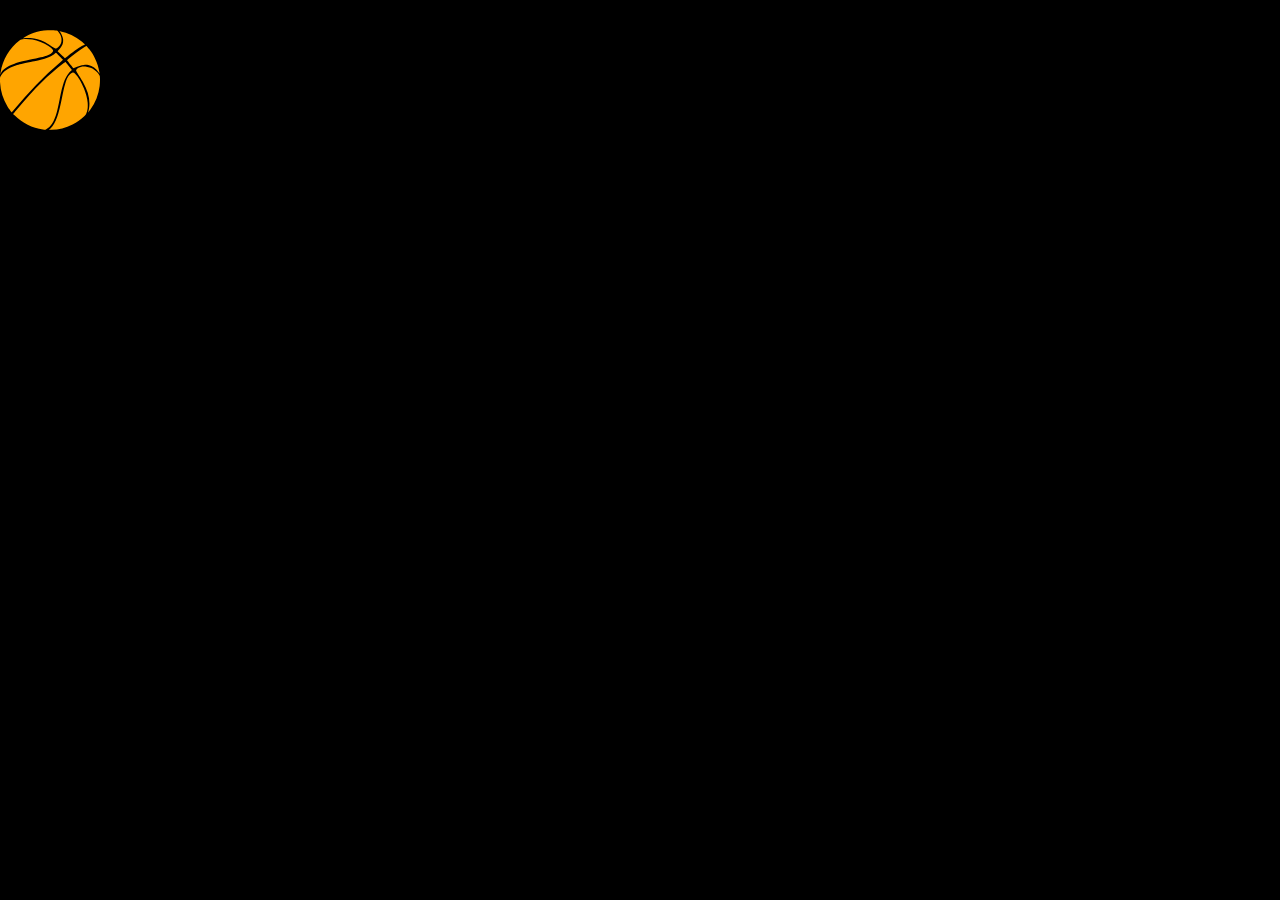
<file: demo03_js/mod12.html>
<!DOCTYPE html>
<html>
  <style>
    body {
      padding: 0;
      margin: 0;
      background-color: #000;
      overflow: hidden;
    }
	
    .basketball {
      width: 100px;
      position: absolute;

      animation-name: play; 
      animation-duration: 8s;
      animation-play-state: running;
	  animation-timing-function: linear;
    }
	
    ,basketball:hover {
       animation: paused;
       animation-play-state: paused;
	   cursor: pointer;
    }
	
	@keyframes play {
      0% {
        top:0vh;
        left: 0vw;
        transform: rotate(0deg);
      }    
      25% {
        top: 90vh;
        left: 25vw;
        transform: rotate(360deg);
      }    
      50% {
        top: 0vh;
        left: 50vw;
        transform: rotate(0deg);
      }    
	  75% {
        top: 90vh;
        left: 75vw;
        transform: rotate(360deg);
      }    
      100% {
        top: 0vh;
        left: 100vw;
        transform: rotate(0deg);
      }
    }
  </style>
<body>
  <!--img src="ball.png" class="basketball" alt='basketball play'-->
  <!--svg height="100" width="100" class="basketball">
    <circle cx="50" cy="50" r="40" stroke="black" stroke-width="3" fill="orange" />
    Browser doesn't support SVG.  
  </svg--> 
  
<svg class="basketball" width="120pt" height="120pt" viewBox="0 0 1280.000000 1276.000000" preserveAspectRatio="xMidYMid meet">
  <g transform="translate(0.000000,1276.000000) scale(0.100000,-0.100000)"
  fill="orange" stroke="black">
<path d="M6095 12754 c-655 -42 -1166 -139 -1744 -331 -444 -147 -985 -405
-1366 -651 -91 -58 -93 -58 95 -37 191 22 650 30 840 16 641 -48 1163 -190
1735 -471 249 -123 479 -261 885 -532 191 -127 360 -232 430 -266 108 -53 119
-57 190 -57 73 0 77 1 154 50 44 28 127 95 184 149 187 180 303 388 358 646
25 118 26 372 1 490 -64 304 -227 611 -469 883 l-43 48 -115 15 c-247 32 -448
45 -755 48 -176 2 -347 2 -380 0z"/>
<path d="M7630 12635 c0 -3 22 -38 48 -78 208 -310 348 -642 393 -932 18 -113
15 -322 -5 -434 -58 -326 -246 -648 -586 -1003 -61 -65 -110 -121 -108 -126 2
-6 858 -808 944 -884 21 -18 23 -17 300 204 1091 868 1493 1147 2067 1435 103
52 187 100 187 107 0 22 -213 221 -410 382 -811 665 -1775 1123 -2797 1329
-18 4 -33 4 -33 0z"/>
<path d="M3110 11619 c-159 -15 -255 -30 -365 -56 -107 -25 -113 -28 -210
-102 -1320 -999 -2211 -2492 -2460 -4120 -29 -194 -38 -283 -25 -256 5 11 24
59 43 106 207 523 788 945 1767 1283 536 186 1045 312 2333 581 1168 243 1541
338 1917 487 315 125 532 269 623 415 32 51 67 152 67 194 0 121 -278 400
-595 597 -605 374 -1369 670 -2073 801 -376 71 -751 96 -1022 70z"/>
<path d="M10870 10627 c-751 -483 -1593 -1102 -2163 -1591 -83 -71 -126 -114
-122 -124 10 -28 820 -1041 833 -1041 7 -1 70 28 141 63 409 206 826 336 1199
377 142 15 423 7 552 -16 531 -95 970 -413 1349 -980 61 -92 91 -130 87 -110
-3 17 -13 77 -21 135 -89 612 -291 1250 -580 1835 -205 416 -414 752 -684
1100 -152 196 -387 465 -406 465 -5 -1 -89 -51 -185 -113z"/>
<path d="M7155 9859 c-14 -22 -215 -176 -320 -244 -399 -261 -908 -465 -1610
-645 -315 -81 -585 -140 -1306 -285 -1046 -211 -1440 -305 -1894 -452 -972
-315 -1594 -752 -1947 -1368 -61 -106 -63 -112 -70 -200 -10 -141 -9 -434 2
-636 61 -1088 378 -2104 947 -3027 183 -297 536 -769 565 -756 7 3 101 114
208 247 1837 2275 3838 4331 6063 6227 152 129 276 240 277 245 0 7 -897 903
-907 905 -1 0 -5 -5 -8 -11z"/>
<path d="M8124 8517 c-1868 -1413 -3679 -3206 -5930 -5872 -417 -495 -504
-599 -504 -606 0 -4 78 -85 172 -181 994 -998 2273 -1639 3648 -1827 277 -38
246 -39 363 18 317 156 594 420 823 784 200 317 417 846 554 1352 99 363 186
742 290 1255 11 52 60 295 109 540 211 1043 307 1438 476 1955 36 109 143 393
187 495 233 534 515 930 853 1195 28 22 52 40 54 42 6 4 -830 1028 -842 1030
-7 2 -120 -79 -253 -180z"/>
<path d="M10580 8093 c-19 -2 -83 -13 -142 -23 -283 -53 -506 -170 -647 -340
-61 -73 -65 -106 -25 -208 44 -111 82 -175 373 -632 216 -338 352 -562 476
-780 700 -1233 956 -2343 779 -3380 -25 -145 -80 -377 -108 -457 -8 -24 -12
-43 -8 -42 9 0 179 214 274 344 668 913 1073 1937 1203 3040 40 347 55 771 36
1069 l-12 189 -41 81 c-308 614 -942 1039 -1688 1132 -102 13 -377 17 -470 7z"/>
<path d="M9255 7311 c-362 -131 -648 -562 -880 -1326 -124 -410 -216 -798
-415 -1760 -243 -1174 -342 -1596 -491 -2095 -214 -719 -467 -1273 -756 -1658
-102 -136 -264 -308 -378 -400 l-80 -65 305 6 c954 18 1859 245 2725 682 576
291 1051 627 1537 1086 144 137 147 141 198 245 95 194 158 419 196 694 22
153 25 572 6 760 -58 575 -219 1194 -472 1820 -324 800 -764 1531 -1138 1891
-108 105 -111 107 -180 123 -89 20 -115 20 -177 -3z"/>
</g>
</svg>  

</body>
</html>
</file>
